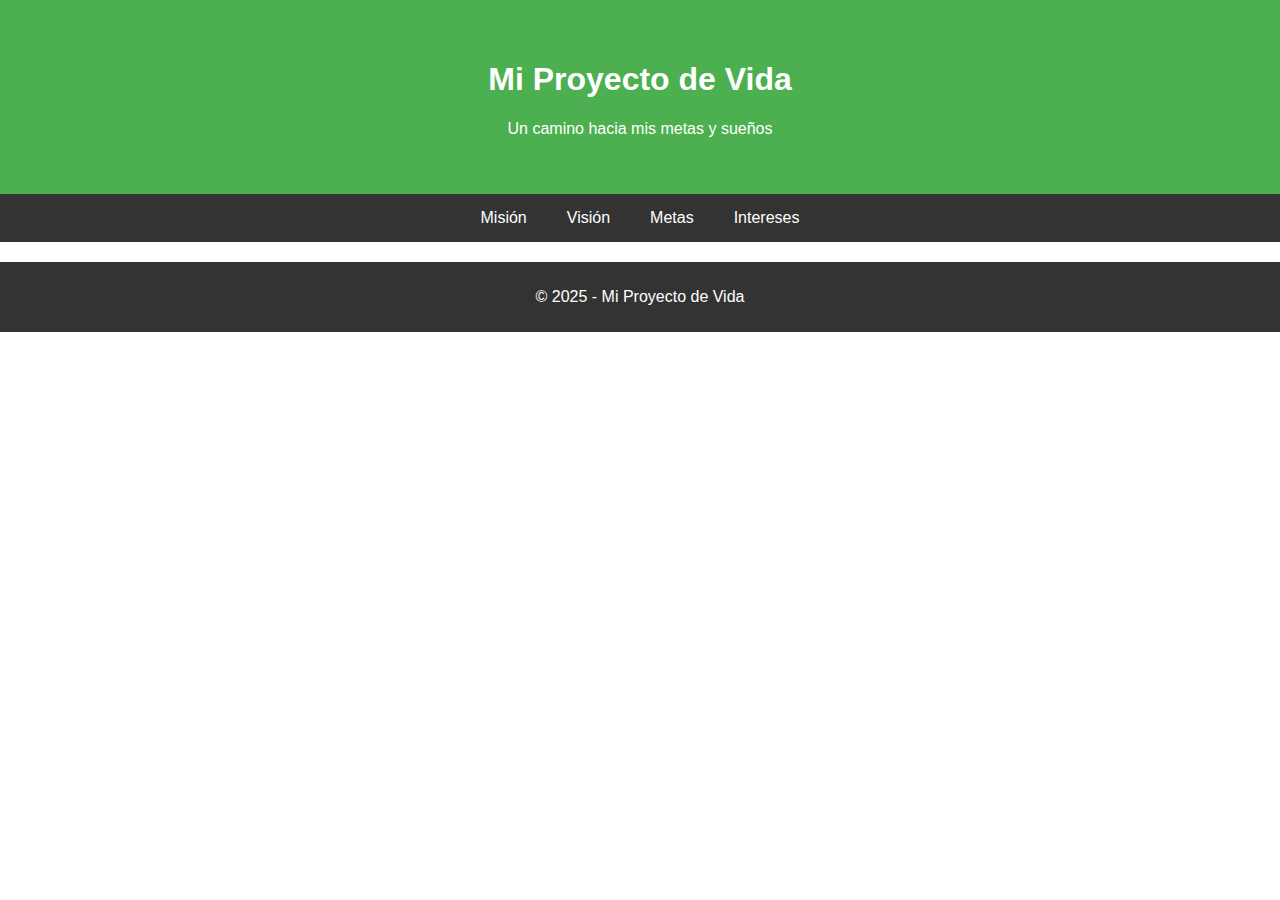
<file: index.html>
<!DOCTYPE html>
<html lang="es">
<head>
  <meta charset="UTF-8">
  <meta name="viewport" content="width=device-width, initial-scale=1.0">
  <title>Mi Proyecto de Vida</title>
  <link rel="stylesheet" href="styles.css">
</head>
<body>
<header>
    <h1>Mi Proyecto de Vida</h1>
    <p>Un camino hacia mis metas y sueños</p>
  </header>
 
  <nav>
    <ul>
      <li><a href="misiont.html">Misión</a></li>
      <li><a href="vision.html">Visión</a></li>
      <li><a href="metas.html">Metas</a></li>
      <li><a href="hobbies.html">Intereses</a></li>
    </ul>
  </nav>


  <footer>
    <p>&copy; 2025 - Mi Proyecto de Vida</p>
  </footer>

</body>
</html>
</file>
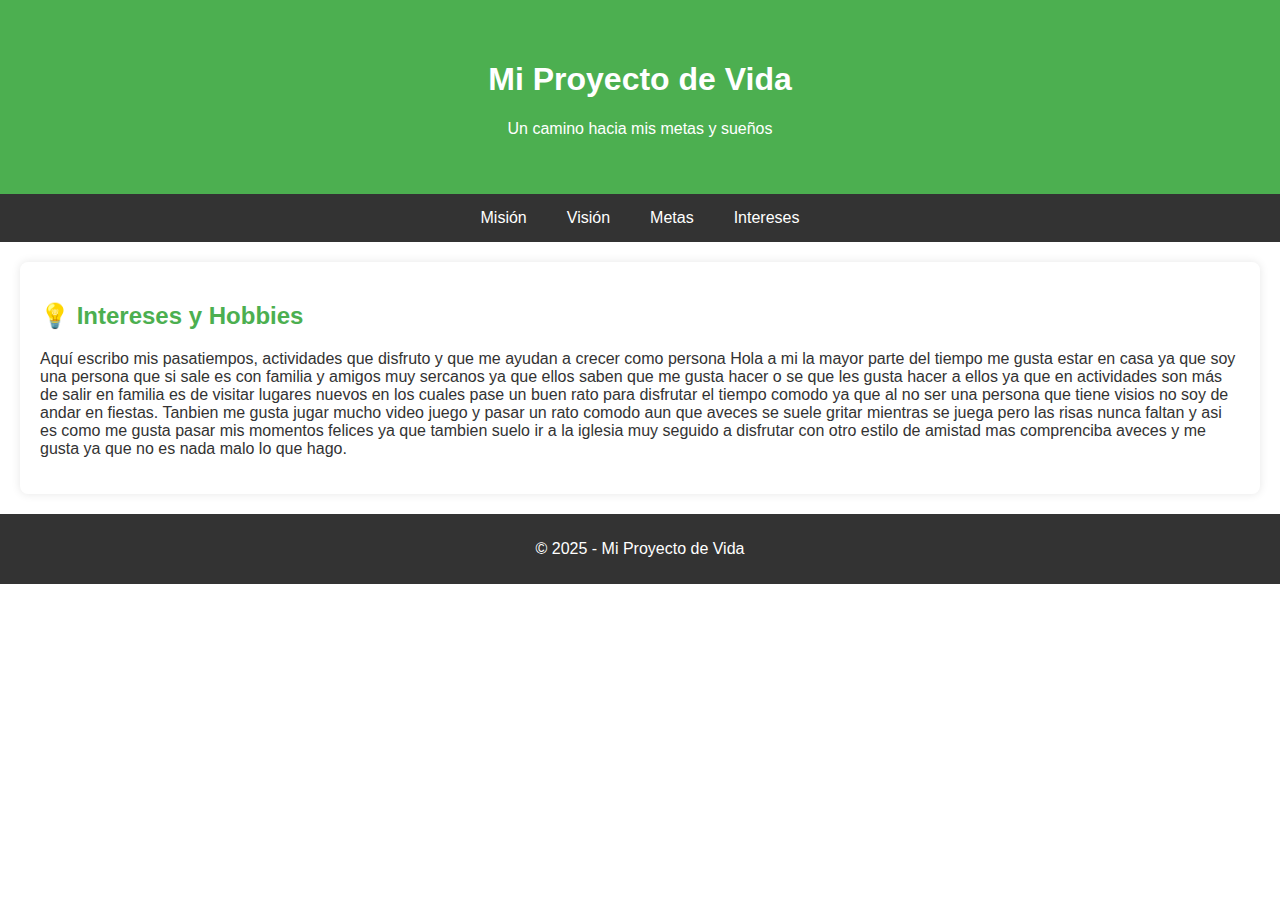
<file: hobbies.html>
<!DOCTYPE html>
<html lang="es">
<head>
  <meta charset="UTF-8">
  <meta name="viewport" content="width=device-width, initial-scale=1.0">
  <title>Mi Proyecto de Vida</title>
  <link rel="stylesheet" href="styles.css">
</head>
<body>
<header>
    <h1>Mi Proyecto de Vida</h1>
    <p>Un camino hacia mis metas y sueños</p>
  </header>
 
  <nav>
    <ul>
      <li><a href="misiont.html">Misión</a></li>
      <li><a href="vision.html">Visión</a></li>
      <li><a href="metas.html">Metas</a></li>
      <li><a href="hobbies.html">Intereses</a></li>
    </ul>
  </nav>
<section id="hobbies">
    <h2>💡 Intereses y Hobbies</h2>
    <p>Aquí escribo mis pasatiempos, actividades que disfruto y que me ayudan a crecer como persona
      Hola a mi la mayor parte del tiempo me gusta estar en casa ya que soy una persona que si sale es con familia y amigos muy sercanos ya que ellos saben que me gusta hacer o se que les gusta hacer a ellos ya que en actividades son más de salir en familia es de visitar lugares nuevos en los cuales pase un buen rato para disfrutar el tiempo comodo ya que al no ser una persona que tiene visios no soy de andar en fiestas. Tanbien me gusta jugar mucho video juego y pasar un rato comodo aun que aveces se suele gritar mientras se juega pero las risas nunca faltan y asi es como me gusta pasar mis momentos felices ya que tambien suelo ir a la iglesia muy seguido a disfrutar con otro estilo de amistad mas comprenciba aveces y me gusta ya que no es nada malo lo que hago.</p>
  </section>

  <footer>
    <p>&copy; 2025 - Mi Proyecto de Vida</p>
  </footer>

</body>
</html>
</file>
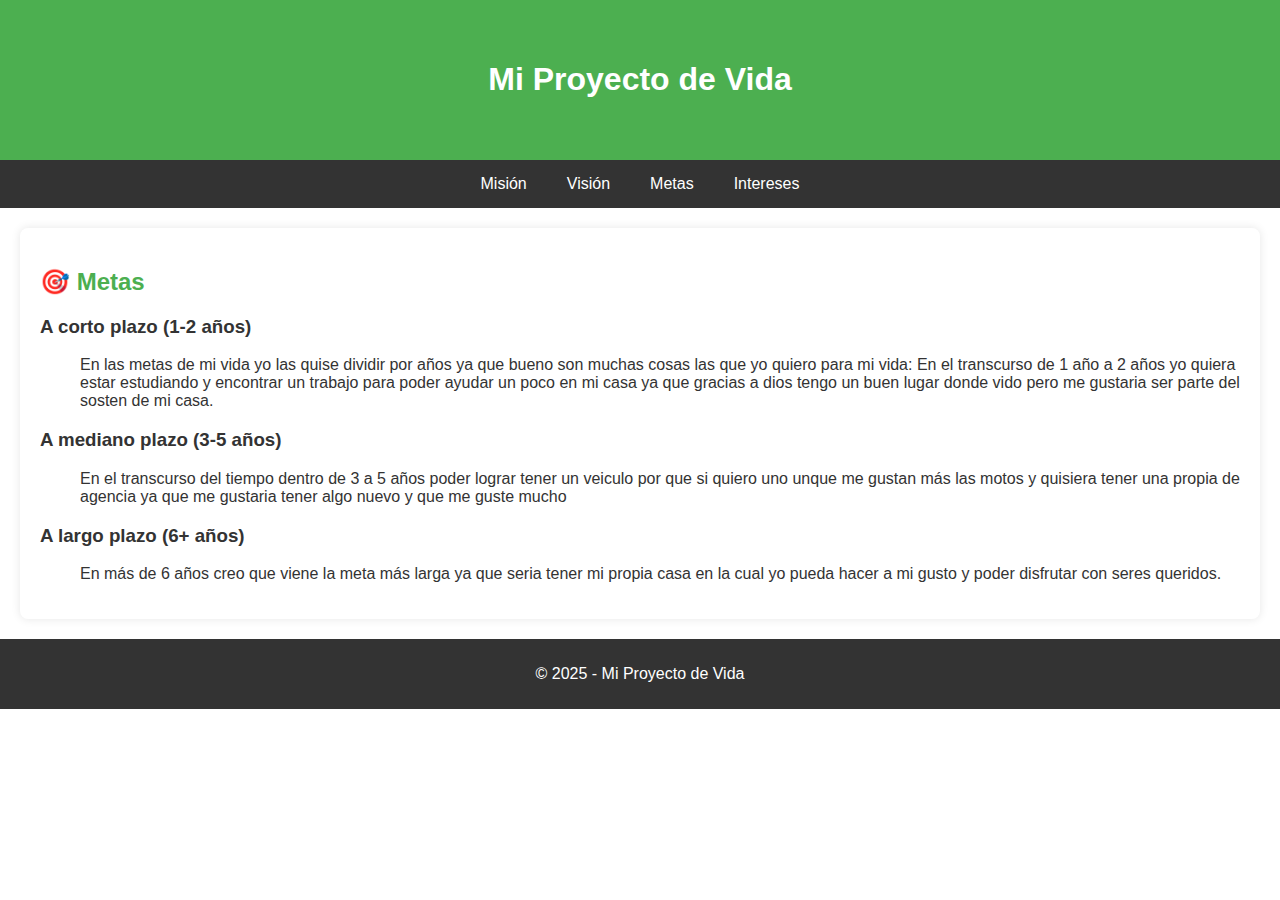
<file: metas.html>
<!DOCTYPE html>
<html lang="es">
<head>
  <meta charset="UTF-8">
  <meta name="viewport" content="width=device-width, initial-scale=1.0">
  <title>Mi Proyecto de Vida</title>
  <link rel="stylesheet" href="styles.css">
</head>
<body>
<header>
    <h1>Mi Proyecto de Vida</h1>
    <p></p>
  </header>
 
  <nav>
    <ul>
      <li><a href="misiont.html">Misión</a></li>
      <li><a href="vision.html">Visión</a></li>
      <li><a href="metas.html">Metas</a></li>
      <li><a href="hobbies.html">Intereses</a></li>
    </ul>
  </nav>

<section id="metas">
    <h2>🎯 Metas</h2>
    <h3>A corto plazo (1-2 años)</h3>
    <ul>
    En las metas de mi vida yo las quise dividir por años ya que bueno son muchas cosas las que yo quiero para mi vida: En el transcurso de 1 año a 2 años yo quiera estar estudiando y encontrar un trabajo para poder ayudar un poco en mi casa ya que gracias a dios tengo un buen lugar donde vido pero me gustaria ser parte del sosten de mi casa.
    </ul>
    <h3>A mediano plazo (3-5 años)</h3>
    <ul>
 En el transcurso del tiempo dentro de 3 a 5 años poder lograr tener un veiculo por que si quiero uno unque me gustan más las motos y quisiera tener una propia de agencia ya que me gustaria tener algo nuevo y que me guste mucho 
    </ul>
    <h3>A largo plazo (6+ años)</h3>
    <ul>
  En más de 6 años creo que viene la meta más larga ya que seria tener mi propia casa en la cual yo pueda hacer a mi gusto y poder disfrutar con seres queridos.
    </ul>
  </section>
  <footer>
    <p>&copy; 2025 - Mi Proyecto de Vida</p>
  </footer>

</body>
</html>
</file>
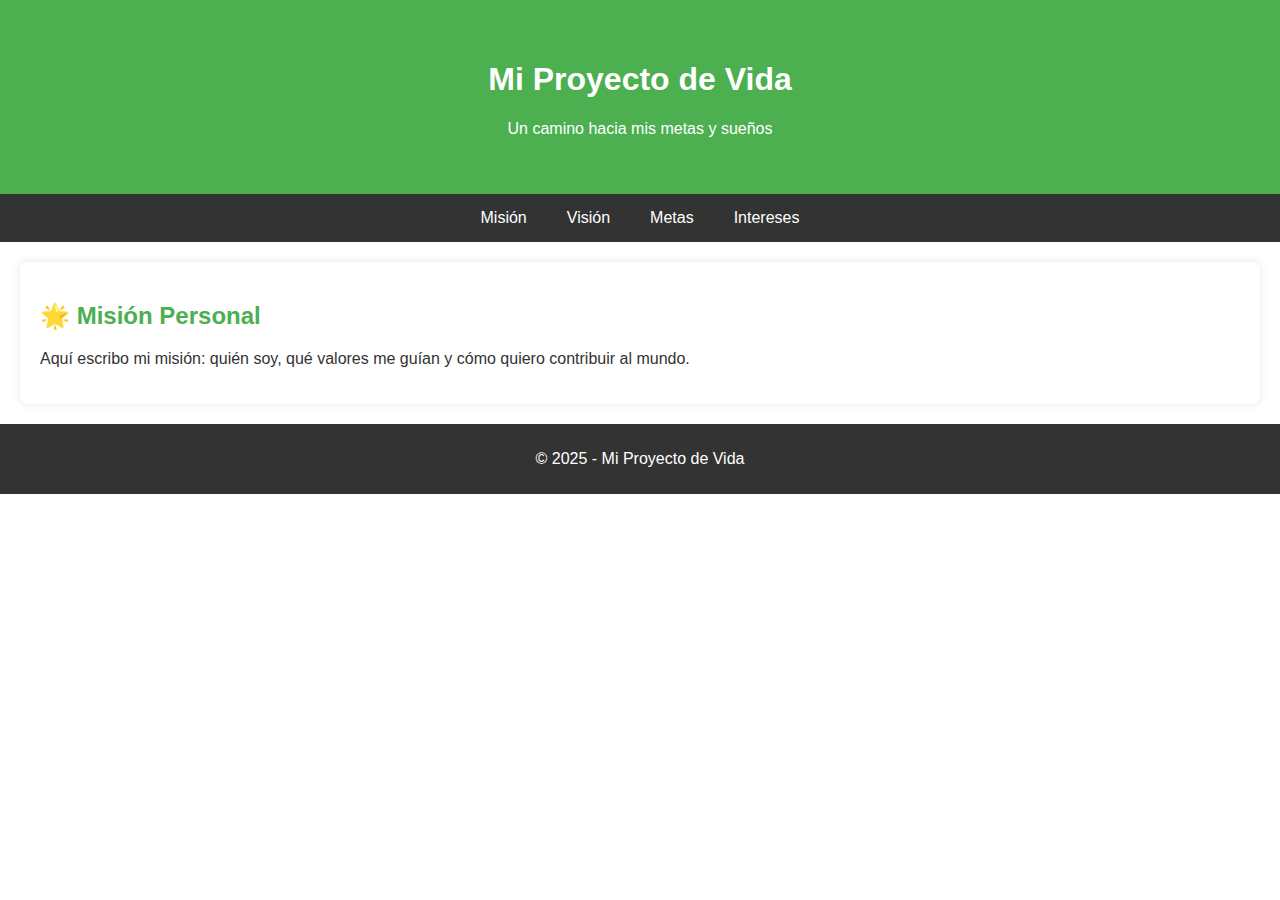
<file: misiont.html>
<!DOCTYPE html>
<html lang="es">
<head>
  <meta charset="UTF-8">
  <meta name="viewport" content="width=device-width, initial-scale=1.0">
  <title>Mi Proyecto de Vida</title>
  <link rel="stylesheet" href="styles.css">
</head>
<body>

 <header>
    <h1>Mi Proyecto de Vida</h1>
    <p>Un camino hacia mis metas y sueños</p>
  </header>
  <nav>
    <ul>
      <li><a href="misiont.html">Misión</a></li>
      <li><a href="vision.html">Visión</a></li>
      <li><a href="metas.html">Metas</a></li>
      <li><a href="hobbies.html">Intereses</a></li>
    </ul>
  </nav>
 <section id="mision">
    <h2>🌟 Misión Personal</h2>
    <p>Aquí escribo mi misión: quién soy, qué valores me guían y cómo quiero contribuir al mundo.</p>
  </section>

  <footer>
    <p>&copy; 2025 - Mi Proyecto de Vida</p>
  </footer>

</body>
</html>
</file>
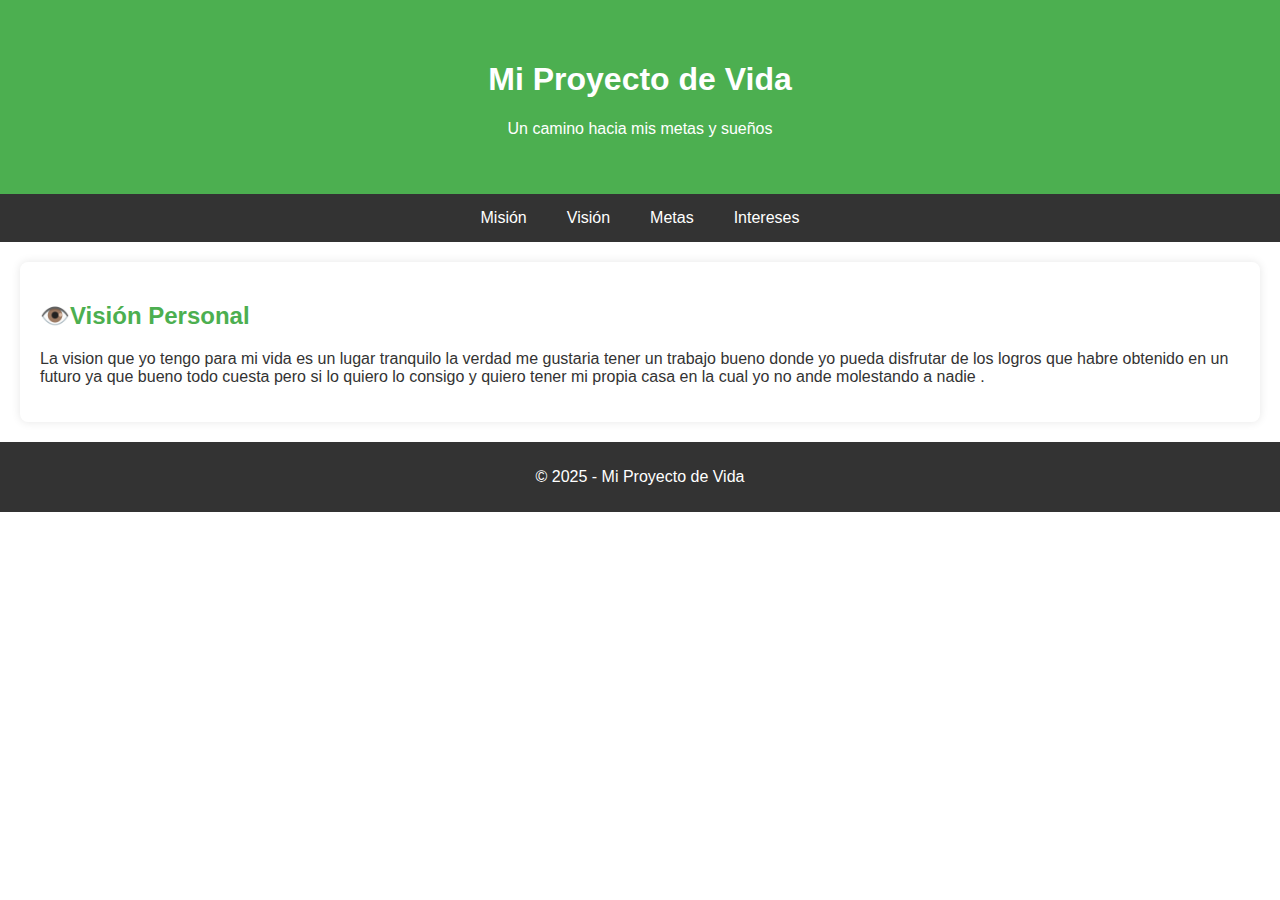
<file: vision.html>
<!DOCTYPE html>
<html lang="es">
<head>
  <meta charset="UTF-8">
  <meta name="viewport" content="width=device-width, initial-scale=1.0">
  <title>Mi Proyecto de Vida</title>
  <link rel="stylesheet" href="styles.css">
</head>
<body>
<header>
    <h1>Mi Proyecto de Vida</h1>
    <p>Un camino hacia mis metas y sueños</p>
  </header>
 
  <nav>
    <ul>
      <li><a href="misiont.html">Misión</a></li>
      <li><a href="vision.html">Visión</a></li>
      <li><a href="metas.html">Metas</a></li>
      <li><a href="hobbies.html">Intereses</a></li>
    </ul>
  </nav>
<section id="vision">
    <h2>👁️Visión Personal</h2>
    <p>La vision que yo tengo para mi vida es un lugar tranquilo la verdad me gustaria tener un trabajo bueno donde yo pueda disfrutar de los logros que habre obtenido en un futuro ya que bueno todo cuesta pero si lo quiero lo consigo y quiero tener mi propia casa en la cual yo no ande molestando a nadie .</p>
  </section>

  <footer>
    <p>&copy; 2025 - Mi Proyecto de Vida</p>
  </footer>

</body>
</html>
</file>
<file: styles.css>
body {
  font-family: Arial, sans-serif;
  margin: 0;
  padding: 0;
  background: ##FF0000;
  color: #333;
}

/* Barra de navegación */
nav {
  background: #333;
  position: sticky;
  top: 0;
  z-index: 1000;
}

nav ul {
  list-style: none;
  margin: 0;
  padding: 0;
  display: flex;
  justify-content: center;
}

nav ul li {
  margin: 0;
}

nav ul li a {
  display: block;
  padding: 15px 20px;
  color: white;
  text-decoration: none;
  transition: background 0.3s;
}

nav ul li a:hover {
  background: #4CAF50;
}

/* Encabezado */
header {
  background: #4CAF50;
  color: white;
  text-align: center;
  padding: 40px 20px;
}

/* Secciones */
section {
  padding: 20px;
  margin: 20px;
  background: white;
  border-radius: 8px;
  box-shadow: 0 0 10px rgba(0,0,0,0.1);
}

h2 {
  color: #4CAF50;
}

/* Pie de página */
footer {
  text-align: center;
  background: #333;
  color: white;
  padding: 10px;
  margin-top: 20px;
}
</file>
